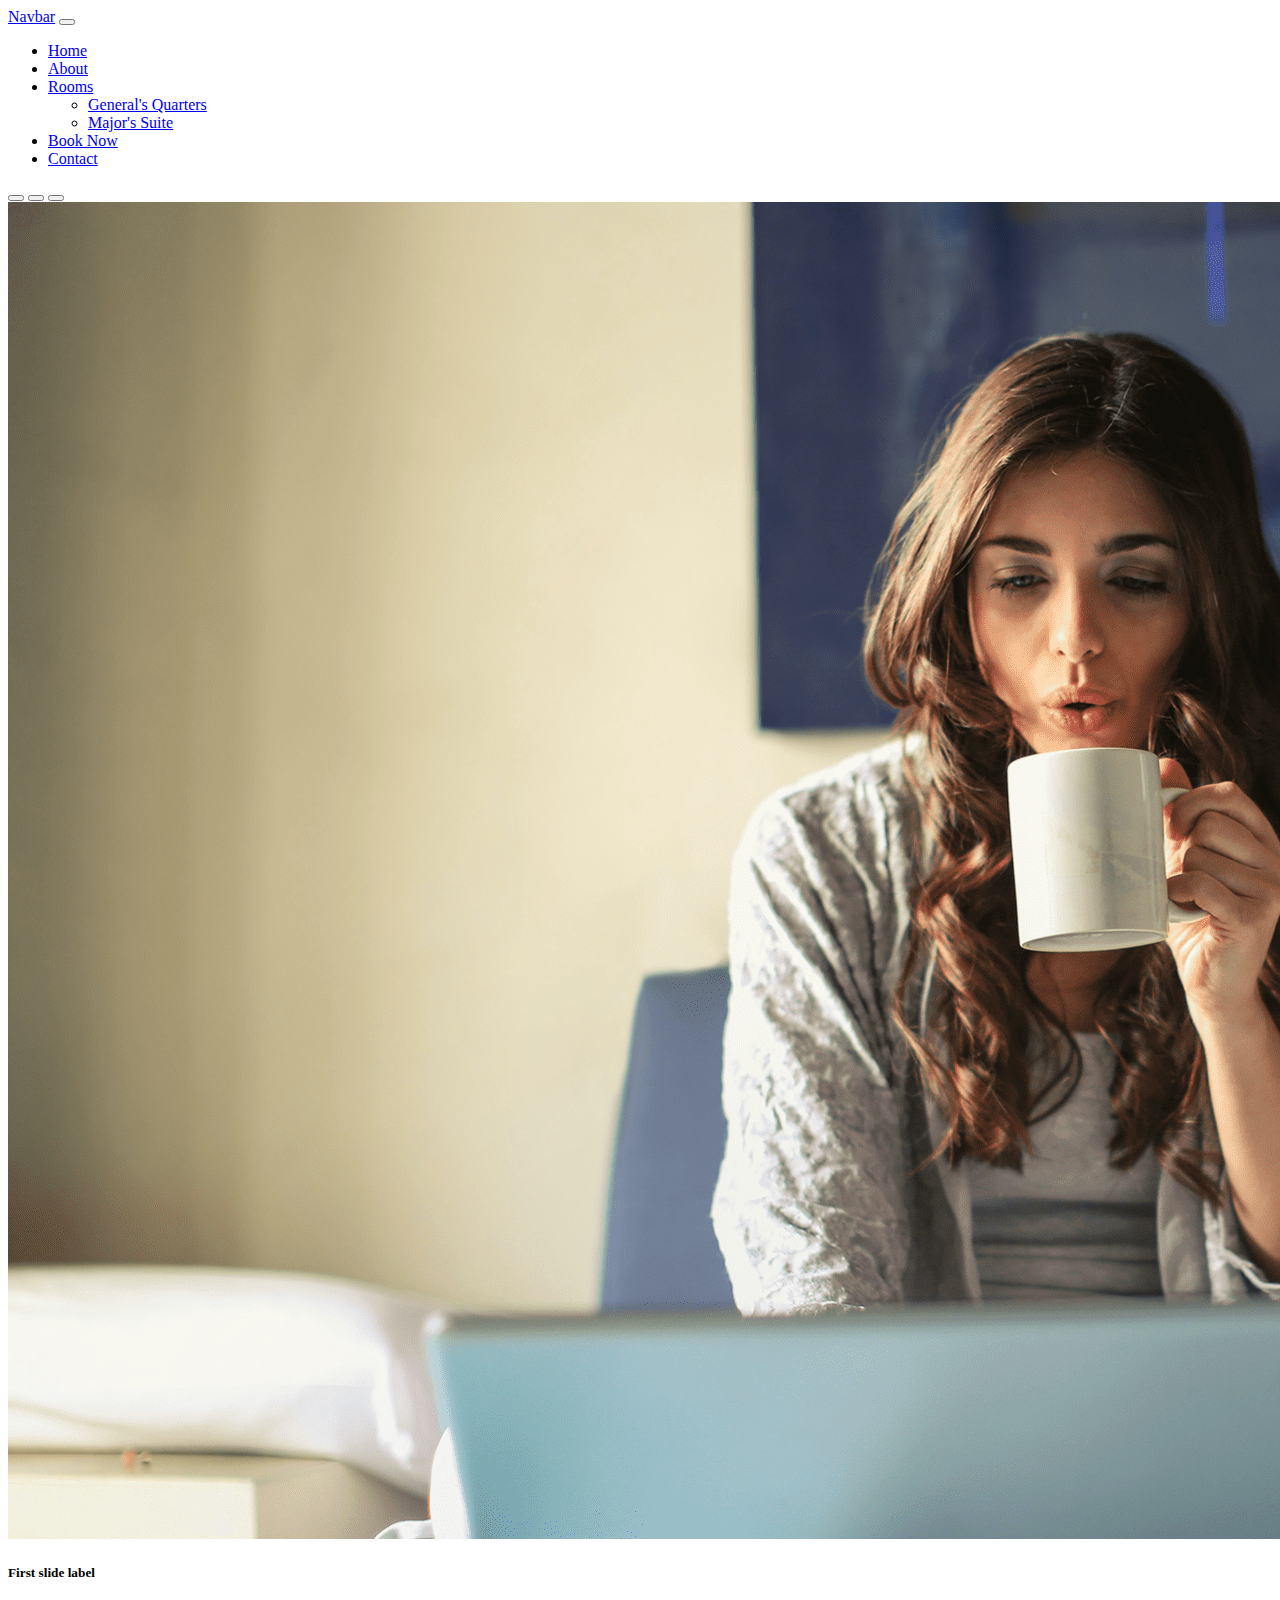
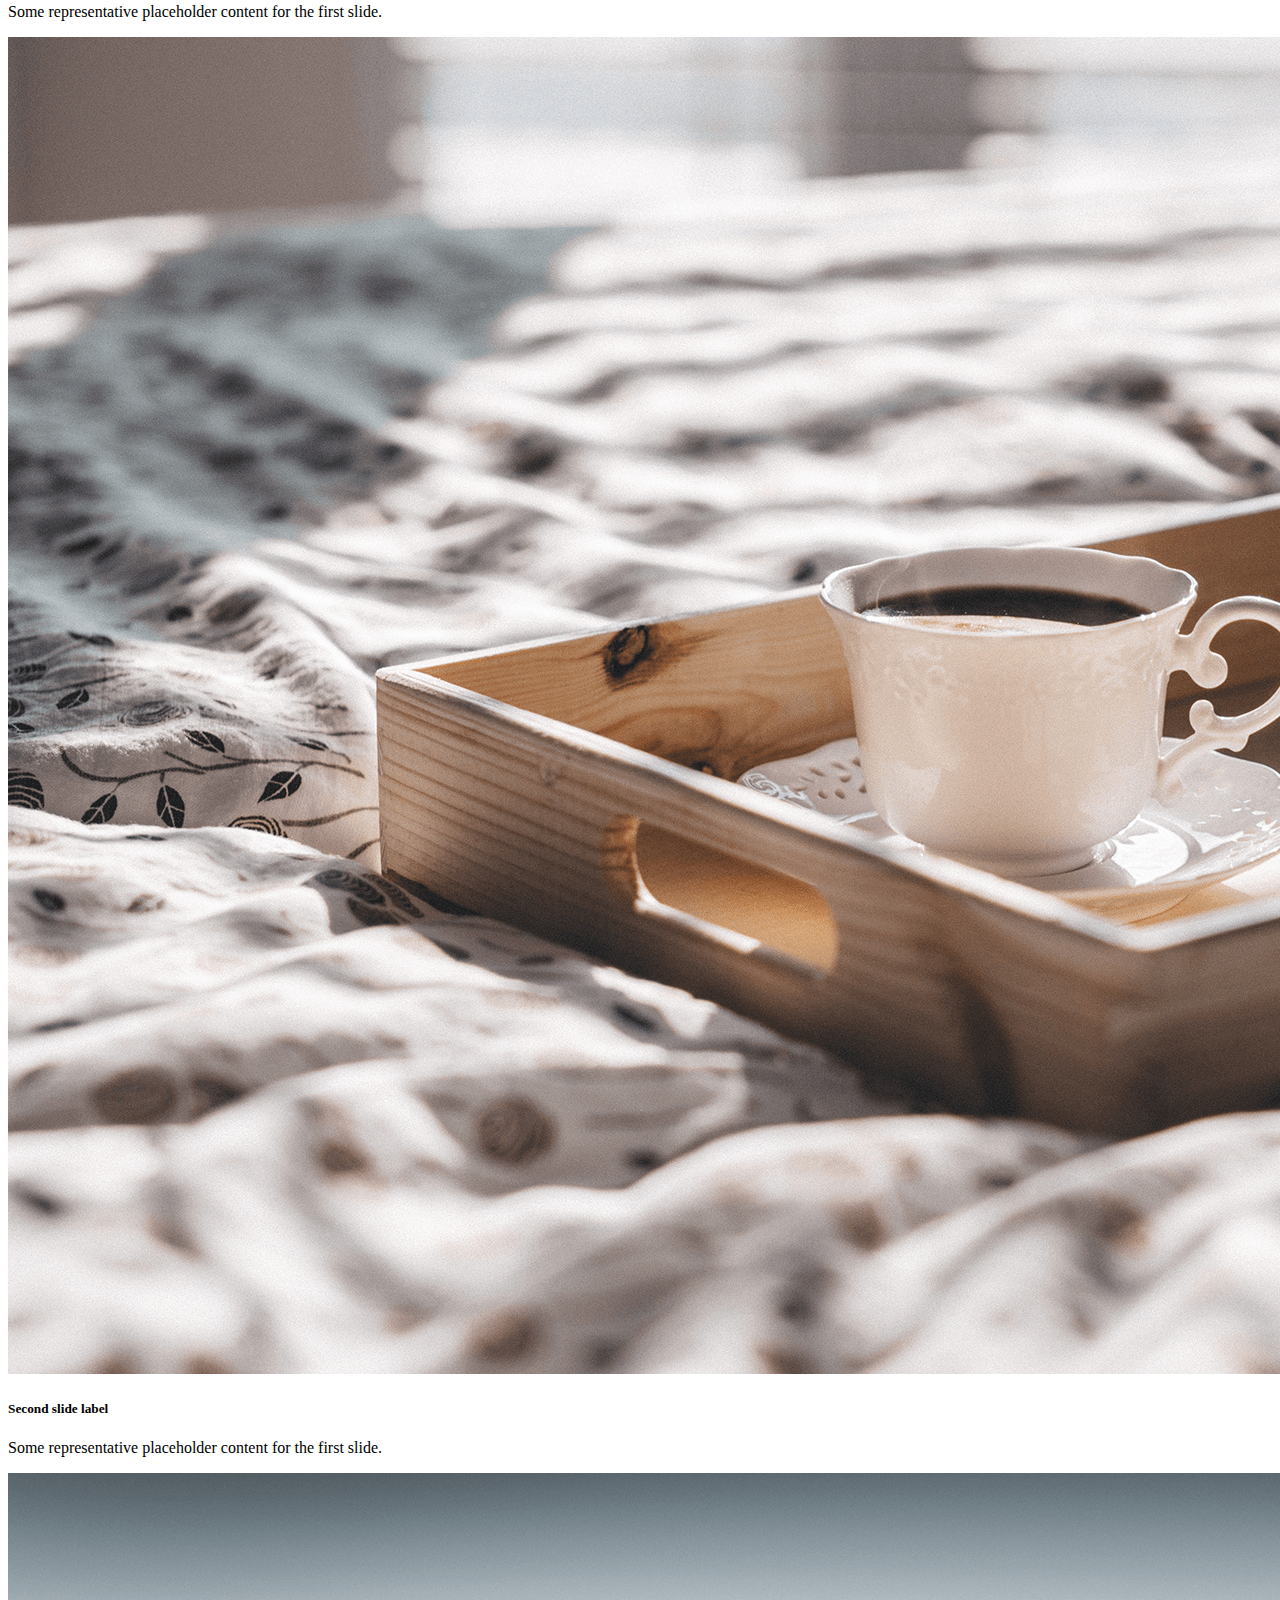
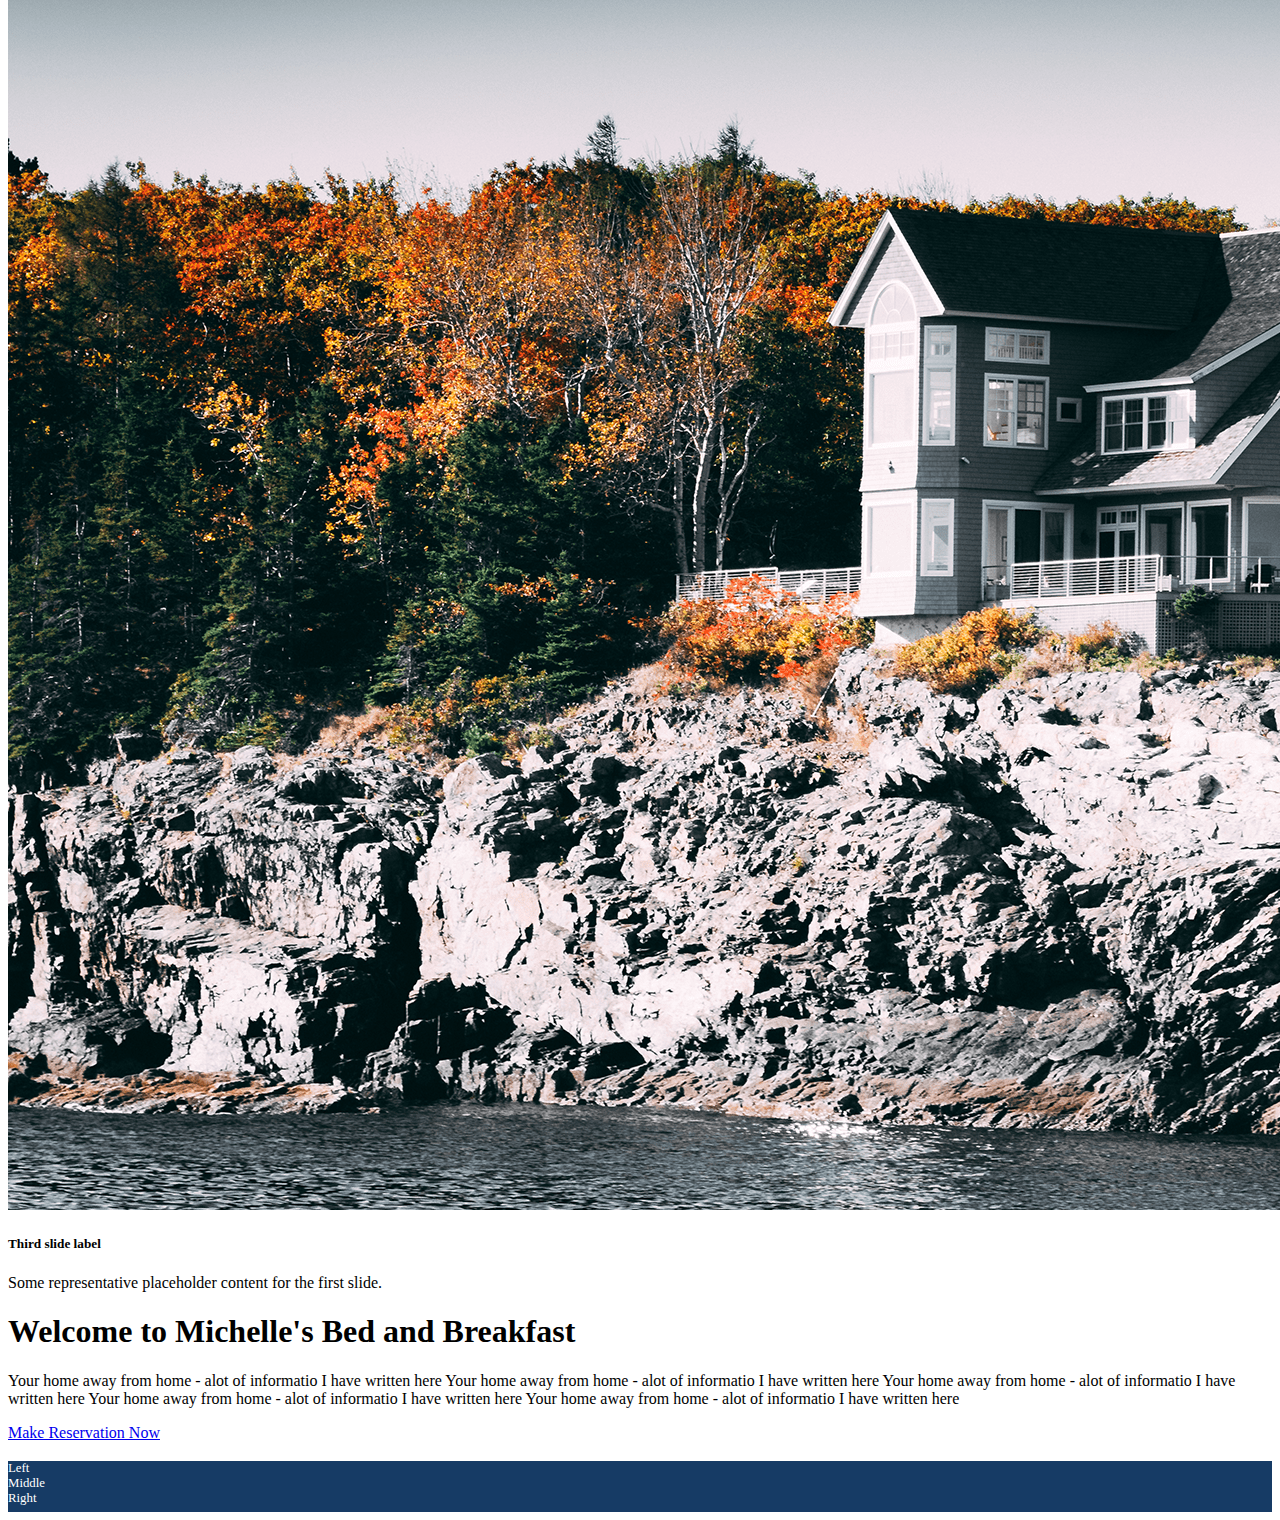
<file: html-source/index.html>
<!doctype html>
<html lang="en">
  <head>
    <!-- Required meta tags -->
    <meta charset="utf-8">
    <meta name="viewport" content="width=device-width, initial-scale=1">

    <!-- Bootstrap CSS -->
    <link href="https://cdn.jsdelivr.net/npm/bootstrap@5.1.1/dist/css/bootstrap.min.css" rel="stylesheet" integrity="sha384-F3w7mX95PdgyTmZZMECAngseQB83DfGTowi0iMjiWaeVhAn4FJkqJByhZMI3AhiU" crossorigin="anonymous">
    <link rel="stylesheet" type="text/css" href ="static/css/styles.css">

    <title>Hello, world!</title>
  </head>
  <body>

    <nav class="navbar navbar-expand-lg navbar-dark bg-dark">
  <div class="container-fluid">
    <a class="navbar-brand" href="#">Navbar</a>
    <button class="navbar-toggler" type="button" data-bs-toggle="collapse" data-bs-target="#navbarSupportedContent" aria-controls="navbarSupportedContent" aria-expanded="false" aria-label="Toggle navigation">
      <span class="navbar-toggler-icon"></span>
    </button>
    <div class="collapse navbar-collapse" id="navbarSupportedContent">
      <ul class="navbar-nav me-auto mb-2 mb-lg-0">
        <li class="nav-item">
          <a class="nav-link active" aria-current="page" href="index.html">Home</a>
        </li>
        <li class="nav-item">
          <a class="nav-link" href="about.html">About</a>
        </li>
        <li class="nav-item dropdown">
          <a class="nav-link dropdown-toggle" href="#" id="navbarDropdown" role="button" data-bs-toggle="dropdown" aria-expanded="false">
            Rooms
          </a>
          <ul class="dropdown-menu" aria-labelledby="navbarDropdown">
            <li><a class="dropdown-item" href="generals.html">General's Quarters</a></li>
            <li><a class="dropdown-item" href="majors.html">Major's Suite</a></li>
          </ul>
        </li>
        <li class="nav-item">
          <a class="nav-link" href="reservation.html">Book Now</a>
        </li>
        <li class="nav-item">
          <a class="nav-link" href="contact.html">Contact</a>
        </li>
      </ul>
    </div>
  </div>
</nav>

<div id="main-carousel" class="carousel slide carousel-fade" data-bs-ride="carousel">

    <div class="carousel-indicators">
    <button type="button" data-bs-target="#main-carousel" data-bs-slide-to="0" class="active" aria-current="true" aria-label="Slide 1"></button>
    <button type="button" data-bs-target="#main-carousel" data-bs-slide-to="1" aria-label="Slide 2"></button>
    <button type="button" data-bs-target="#main-carousel" data-bs-slide-to="2" aria-label="Slide 3"></button>
    </div>
  <div class="carousel-inner">
    <div class="carousel-item active">
      <img src="static/images/woman-laptop.png" class="d-block w-100" alt="Woman and laptop">
        <div class="carousel-caption d-none d-md-block">
        <h5>First slide label</h5>
        <p>Some representative placeholder content for the first slide.</p>
      </div>
    </div>
    <div class="carousel-item">
      <img src="static/images/tray.png" class="d-block w-100" alt="Tray with coffee">
        <div class="carousel-caption d-none d-md-block">
        <h5>Second slide label</h5>
        <p>Some representative placeholder content for the first slide.</p>
      </div>
    </div>
    <div class="carousel-item">
      <img src="static/images/outside.png" class="d-block w-100" alt="Outside">
        <div class="carousel-caption d-none d-md-block">
        <h5>Third slide label</h5>
        <p>Some representative placeholder content for the first slide.</p>
      </div>
    </div>
  </div>
</div>





    <div class="container">
 
      <div class ="row">
        <div class="col">
          <h1 class="text-center  mt-4"> Welcome to Michelle's Bed and Breakfast</h1>
           <p>Your home away from home - alot of informatio I have written here
              Your home away from home - alot of informatio I have written here
              Your home away from home - alot of informatio I have written here
              Your home away from home - alot of informatio I have written here
              Your home away from home - alot of informatio I have written here
          </p> 
        </div>

        </div>
      </div>

      <div class ="row">
        <div class="col text-center">
          <a href="/make-reservation" class="btn-outline-primary role=button">Make Reservation Now</a>
        </div>           
    </div>  

          </div>
        <div class="row my-footer">
          <div class="col">
            Left
          </div>
          <div class="col">
            Middle
          </div>
          <div class="col">
            Right
          </div>
            
        </div>

    
    <script src="https://cdn.jsdelivr.net/npm/@popperjs/core@2.9.3/dist/umd/popper.min.js" integrity="sha384-W8fXfP3gkOKtndU4JGtKDvXbO53Wy8SZCQHczT5FMiiqmQfUpWbYdTil/SxwZgAN" crossorigin="anonymous"></script>
    <script src="https://cdn.jsdelivr.net/npm/bootstrap@5.1.1/dist/js/bootstrap.min.js" integrity="sha384-skAcpIdS7UcVUC05LJ9Dxay8AXcDYfBJqt1CJ85S/CFujBsIzCIv+l9liuYLaMQ/" crossorigin="anonymous"></script>

  </body>
</html>
</file>
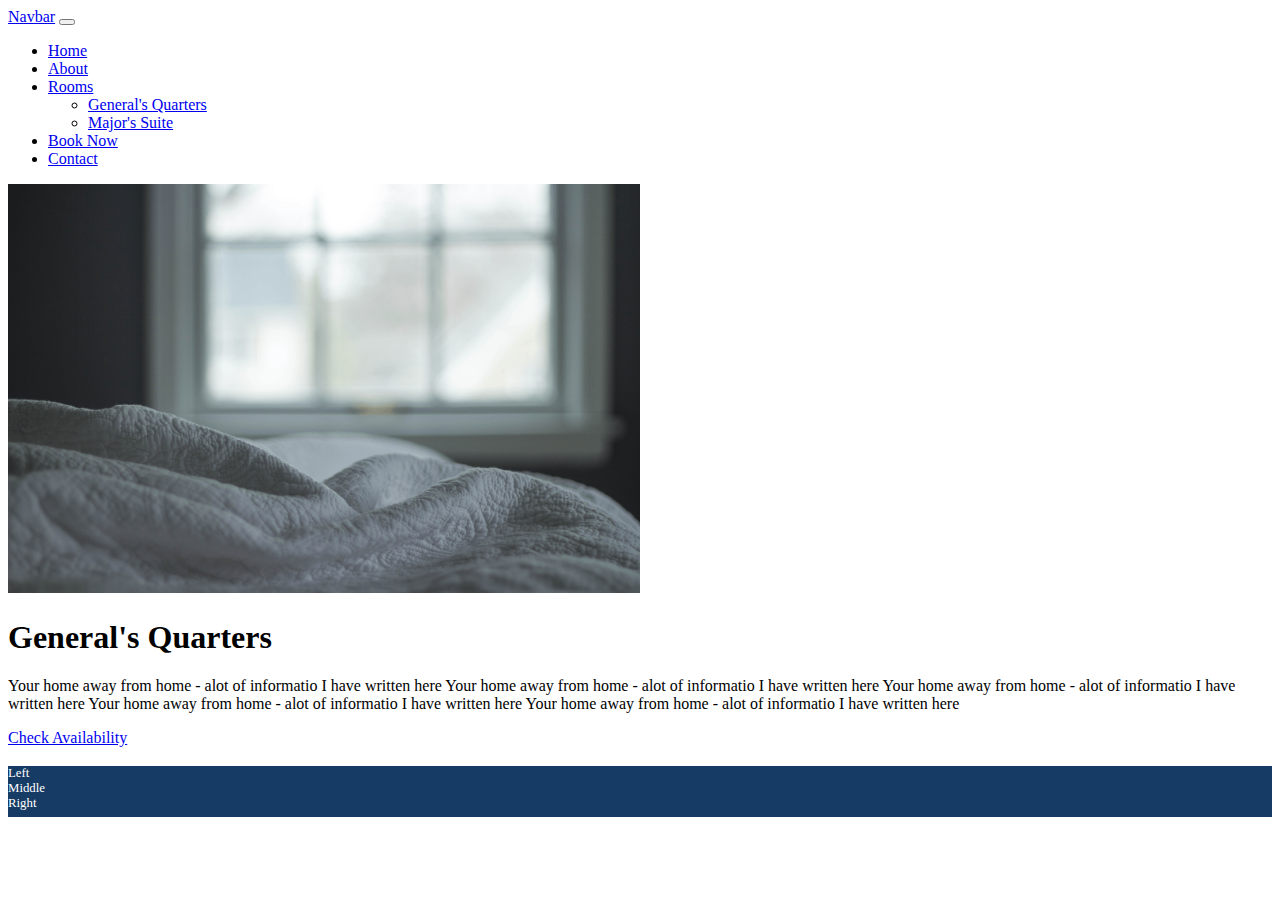
<file: html-source/generals.html>
<!doctype html>
<html lang="en">
  <head>
    <!-- Required meta tags -->
    <meta charset="utf-8">
    <meta name="viewport" content="width=device-width, initial-scale=1">

    <!-- Bootstrap CSS -->
    <link href="https://cdn.jsdelivr.net/npm/bootstrap@5.1.1/dist/css/bootstrap.min.css" rel="stylesheet" integrity="sha384-F3w7mX95PdgyTmZZMECAngseQB83DfGTowi0iMjiWaeVhAn4FJkqJByhZMI3AhiU" crossorigin="anonymous">
    <link rel="stylesheet" type="text/css" href ="static/css/styles.css">

    <title>Hello, world!</title>
  </head>
  <body>

    <nav class="navbar navbar-expand-lg navbar-dark bg-dark">
  <div class="container-fluid">
    <a class="navbar-brand" href="#">Navbar</a>
    <button class="navbar-toggler" type="button" data-bs-toggle="collapse" data-bs-target="#navbarSupportedContent" aria-controls="navbarSupportedContent" aria-expanded="false" aria-label="Toggle navigation">
      <span class="navbar-toggler-icon"></span>
    </button>
    <div class="collapse navbar-collapse" id="navbarSupportedContent">
      <ul class="navbar-nav me-auto mb-2 mb-lg-0">
        <li class="nav-item">
          <a class="nav-link active" aria-current="page" href="index.html">Home</a>
        </li>
        <li class="nav-item">
          <a class="nav-link" href="about.html">About</a>
        </li>
        <li class="nav-item dropdown">
          <a class="nav-link dropdown-toggle" href="#" id="navbarDropdown" role="button" data-bs-toggle="dropdown" aria-expanded="false">
            Rooms
          </a>
          <ul class="dropdown-menu" aria-labelledby="navbarDropdown">
            <li><a class="dropdown-item" href="generals.html">General's Quarters</a></li>
            <li><a class="dropdown-item" href="majors.html">Major's Suite</a></li>
          </ul>
        </li>
        <li class="nav-item">
          <a class="nav-link" href="reservation.html">Book Now</a>
        </li>
        <li class="nav-item">
          <a class="nav-link" href="contact.html">Contact</a>
        </li>
      </ul>
    </div>
  </div>
</nav>




    <div class="container">

      <div class ="row">
        <div class = "col">
          <img src="static/images/generals-quarters.png" class="img-fluid img-thumbnail mx-auto d-block room-image" alt="room image">
        </div>
       </div>
 
      <div class ="row">
        <div class="col">
          <h1 class="text-center  mt-4"> General's Quarters</h1>
           <p>Your home away from home - alot of informatio I have written here
              Your home away from home - alot of informatio I have written here
              Your home away from home - alot of informatio I have written here
              Your home away from home - alot of informatio I have written here
              Your home away from home - alot of informatio I have written here
          </p> 
        </div>

        </div>
      </div>

      <div class ="row">
        <div class="col text-center">
          <a href="/make-reservation-gc" class="btn-outline-primary role=button">Check Availability</a>
        </div>           
    </div>  

          </div>
        <div class="row my-footer">
          <div class="col">
            Left
          </div>
          <div class="col">
            Middle
          </div>
          <div class="col">
            Right
          </div>
            
        </div>

    
    <script src="https://cdn.jsdelivr.net/npm/@popperjs/core@2.9.3/dist/umd/popper.min.js" integrity="sha384-W8fXfP3gkOKtndU4JGtKDvXbO53Wy8SZCQHczT5FMiiqmQfUpWbYdTil/SxwZgAN" crossorigin="anonymous"></script>
    <script src="https://cdn.jsdelivr.net/npm/bootstrap@5.1.1/dist/js/bootstrap.min.js" integrity="sha384-skAcpIdS7UcVUC05LJ9Dxay8AXcDYfBJqt1CJ85S/CFujBsIzCIv+l9liuYLaMQ/" crossorigin="anonymous"></script>

  </body>
</html>
</file>
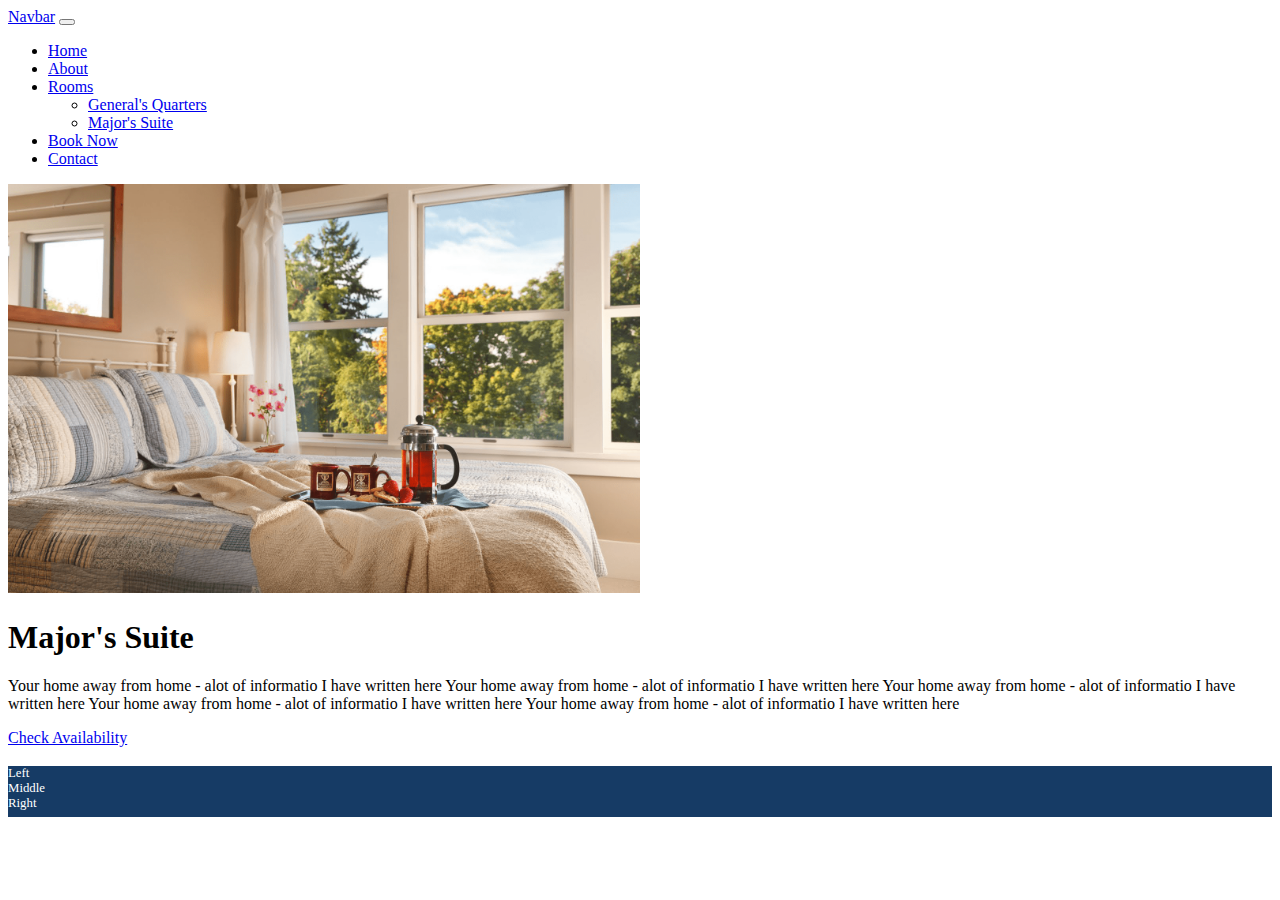
<file: html-source/majors.html>
<!doctype html>
<html lang="en">
  <head>
    <!-- Required meta tags -->
    <meta charset="utf-8">
    <meta name="viewport" content="width=device-width, initial-scale=1">

    <!-- Bootstrap CSS -->
    <link href="https://cdn.jsdelivr.net/npm/bootstrap@5.1.1/dist/css/bootstrap.min.css" rel="stylesheet" integrity="sha384-F3w7mX95PdgyTmZZMECAngseQB83DfGTowi0iMjiWaeVhAn4FJkqJByhZMI3AhiU" crossorigin="anonymous">
    <link rel="stylesheet" type="text/css" href ="static/css/styles.css">
   

    <title>Hello, world!</title>
  </head>
  <body>

    <nav class="navbar navbar-expand-lg navbar-dark bg-dark">
  <div class="container-fluid">
    <a class="navbar-brand" href="#">Navbar</a>
    <button class="navbar-toggler" type="button" data-bs-toggle="collapse" data-bs-target="#navbarSupportedContent" aria-controls="navbarSupportedContent" aria-expanded="false" aria-label="Toggle navigation">
      <span class="navbar-toggler-icon"></span>
    </button>
    <div class="collapse navbar-collapse" id="navbarSupportedContent">
      <ul class="navbar-nav me-auto mb-2 mb-lg-0">
        <li class="nav-item">
          <a class="nav-link active" aria-current="page" href="index.html">Home</a>
        </li>
        <li class="nav-item">
          <a class="nav-link" href="about.html">About</a>
        </li>
        <li class="nav-item dropdown">
          <a class="nav-link dropdown-toggle" href="#" id="navbarDropdown" role="button" data-bs-toggle="dropdown" aria-expanded="false">
            Rooms
          </a>
          <ul class="dropdown-menu" aria-labelledby="navbarDropdown">
            <li><a class="dropdown-item" href="generals.html">General's Quarters</a></li>
            <li><a class="dropdown-item" href="majors.html">Major's Suite</a></li>
          </ul>
        </li>
        <li class="nav-item">
          <a class="nav-link" href="reservation.html">Book Now</a>
        </li>
        <li class="nav-item">
          <a class="nav-link" href="contact.html">Contact</a>
        </li>
      </ul>
    </div>
  </div>
</nav>




    <div class="container">

      <div class ="row">
        <div class = "col">
          <img src="static/images/marjors-suite.png" class="img-fluid img-thumbnail mx-auto d-block room-image" alt="room image">
        </div>
       </div>
 
      <div class ="row">
        <div class="col">
          <h1 class="text-center  mt-4"> Major's Suite</h1>
           <p>Your home away from home - alot of informatio I have written here
              Your home away from home - alot of informatio I have written here
              Your home away from home - alot of informatio I have written here
              Your home away from home - alot of informatio I have written here
              Your home away from home - alot of informatio I have written here
          </p> 
        </div>

        </div>
      </div>

      <div class ="row">
        <div class="col text-center">
          <a href="/make-reservation-ms" class="btn-outline-primary role=button">Check Availability</a>
        </div>           
    </div>  

          </div>
        <div class="row my-footer">
          <div class="col">
            Left
          </div>
          <div class="col">
            Middle
          </div>
          <div class="col">
            Right
          </div>
            
        </div>

    
    <script src="https://cdn.jsdelivr.net/npm/@popperjs/core@2.9.3/dist/umd/popper.min.js" integrity="sha384-W8fXfP3gkOKtndU4JGtKDvXbO53Wy8SZCQHczT5FMiiqmQfUpWbYdTil/SxwZgAN" crossorigin="anonymous"></script>
    <script src="https://cdn.jsdelivr.net/npm/bootstrap@5.1.1/dist/js/bootstrap.min.js" integrity="sha384-skAcpIdS7UcVUC05LJ9Dxay8AXcDYfBJqt1CJ85S/CFujBsIzCIv+l9liuYLaMQ/" crossorigin="anonymous"></script>

  </body>
</html>
</file>
<file: html-source/static/css/styles.css>
.my-footer{
    height: 4em;
    background-color: #163b65;
    margin-top: 1.5em;
    padding:  1m;
    color: white;
    font-size: 80%;

  }

  .room-image{
    max-width: 50%;
  }
  
  .notie-container {
  box-shadow: none;
  }

  .datepicker {
    z-index: 10000;
  }

  .my-footer{
    height: 4em;
    background-color: #163b65;
    margin-top: 1.5em;
    padding:  1m;
    color: white;
    font-size: 80%;

  }

  .room-image{
    max-width: 50%;
  }
</file>
